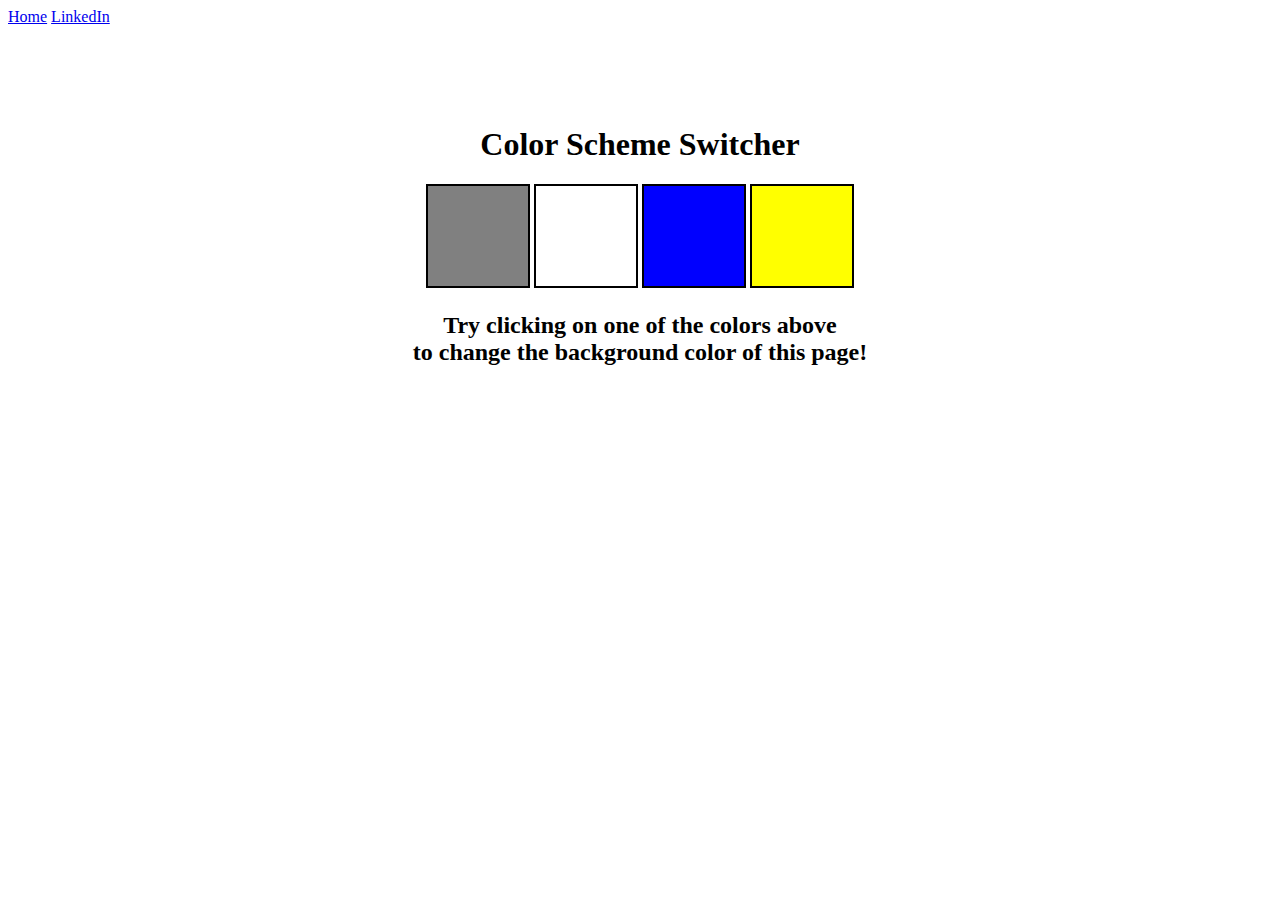
<file: Chai aur Javascript/07_projects/1-colorChanger/index.html>
<!DOCTYPE html>
<html lang="en">
<head>
    <meta charset="UTF-8">
    <meta name="viewport" content="width=device-width, initial-scale=1.0">
    <title>Javasript Background Color Switcher</title>
    <link rel="stylesheet" href="style.css">
</head>
<body>
    <nav>
        <a href="/" aria-current="page">Home</a>

        <a target="_blank" href="https://www.linkedin.com/in/dhiraj-udhani-13061969bharti">LinkedIn</a>
    </nav>
    <div class="canvas">
        <!-- <a
          style="
            background-color: #fff;
            padding: 10px 30px;
            border-radius: 8px;
            color: #212121;
            text-decoration: none;
            border: 2px solid #212121;
          "
          href="../index.html"
          >Back to Home Page</a
        > -->
        <h1>Color Scheme Switcher</h1>
        <span class="button" id="grey"></span>
        <span class="button" id="white"></span>
        <span class="button" id="blue"></span>
        <span class="button" id="yellow"></span>
        <h2>
          Try clicking on one of the colors above
          <span>to change the background color of this page!</span>
        </h2>
      </div>
      <script src="script.js"></script>
</body>
</html>
</file>
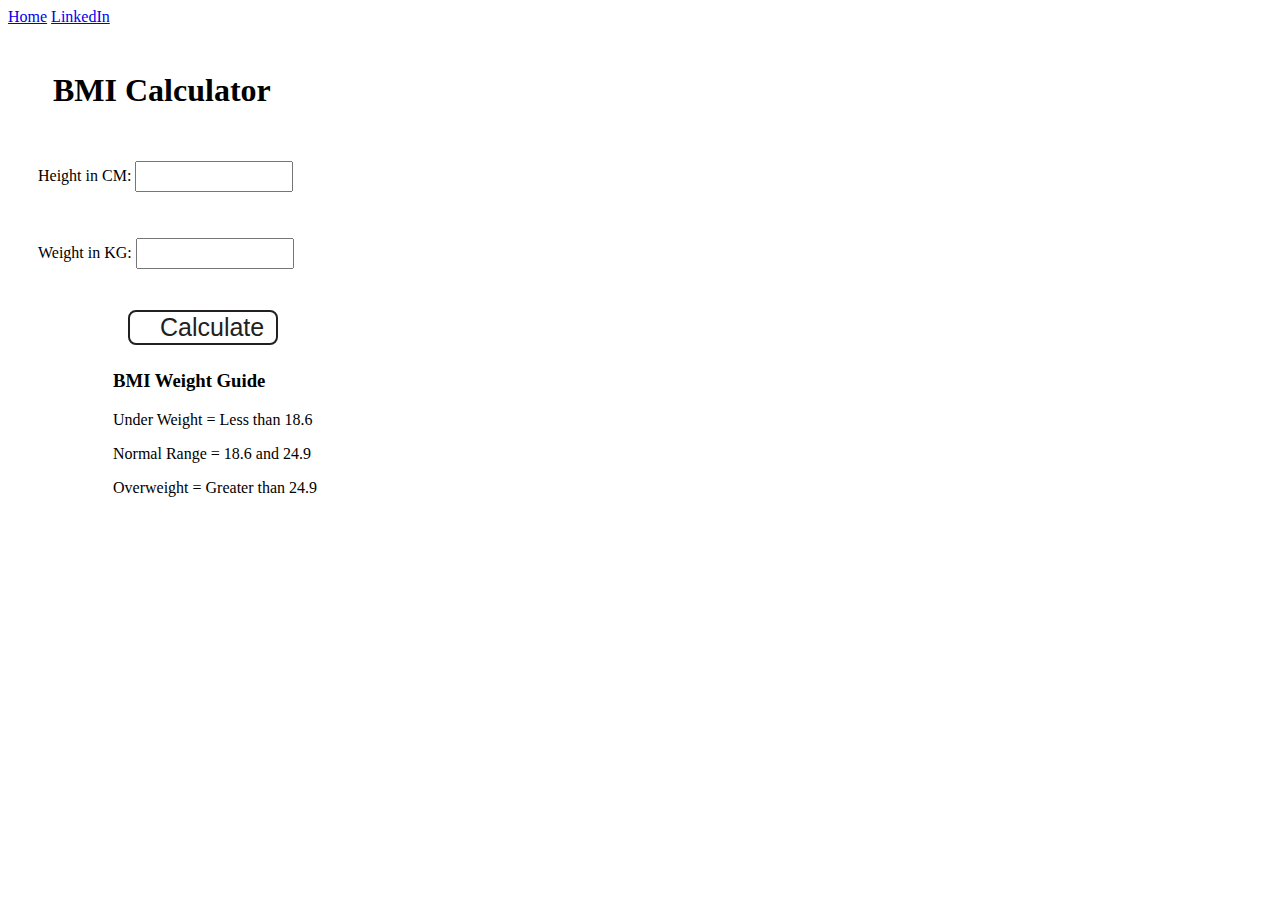
<file: Chai aur Javascript/07_projects/2-bmiCalculator/index.html>
<!DOCTYPE html>
<html lang="en">
<head>
    <meta charset="UTF-8">
    <meta name="viewport" content="width=device-width, initial-scale=1.0">
    <title>BMI Calculator</title>
    <link rel="stylesheet" href="style.css">
</head>
<body>
    <nav>
        <a href="/" aria-current="page">Home</a>

        <a target="_blank" href="https://www.linkedin.com/in/dhiraj-udhani-13061969bharti">LinkedIn</a>
    </nav>
    <div class="container">
        <h1>BMI Calculator</h1>
        <form>
          <p><label>Height in CM: </label><input type="text" id="height" /></p>
          <p><label>Weight in KG: </label><input type="text" id="weight" /></p>
          <button>Calculate</button>
          <div id="results"></div>
          <div id="weight-guide">
            <h3>BMI Weight Guide</h3>
            <p>Under Weight = Less than 18.6</p>
            <p>Normal Range = 18.6 and 24.9</p>
            <p>Overweight = Greater than 24.9</p>
          </div>
        </form>
      </div>
    <script src="script.js"></script>
</body>
</html>
</file>
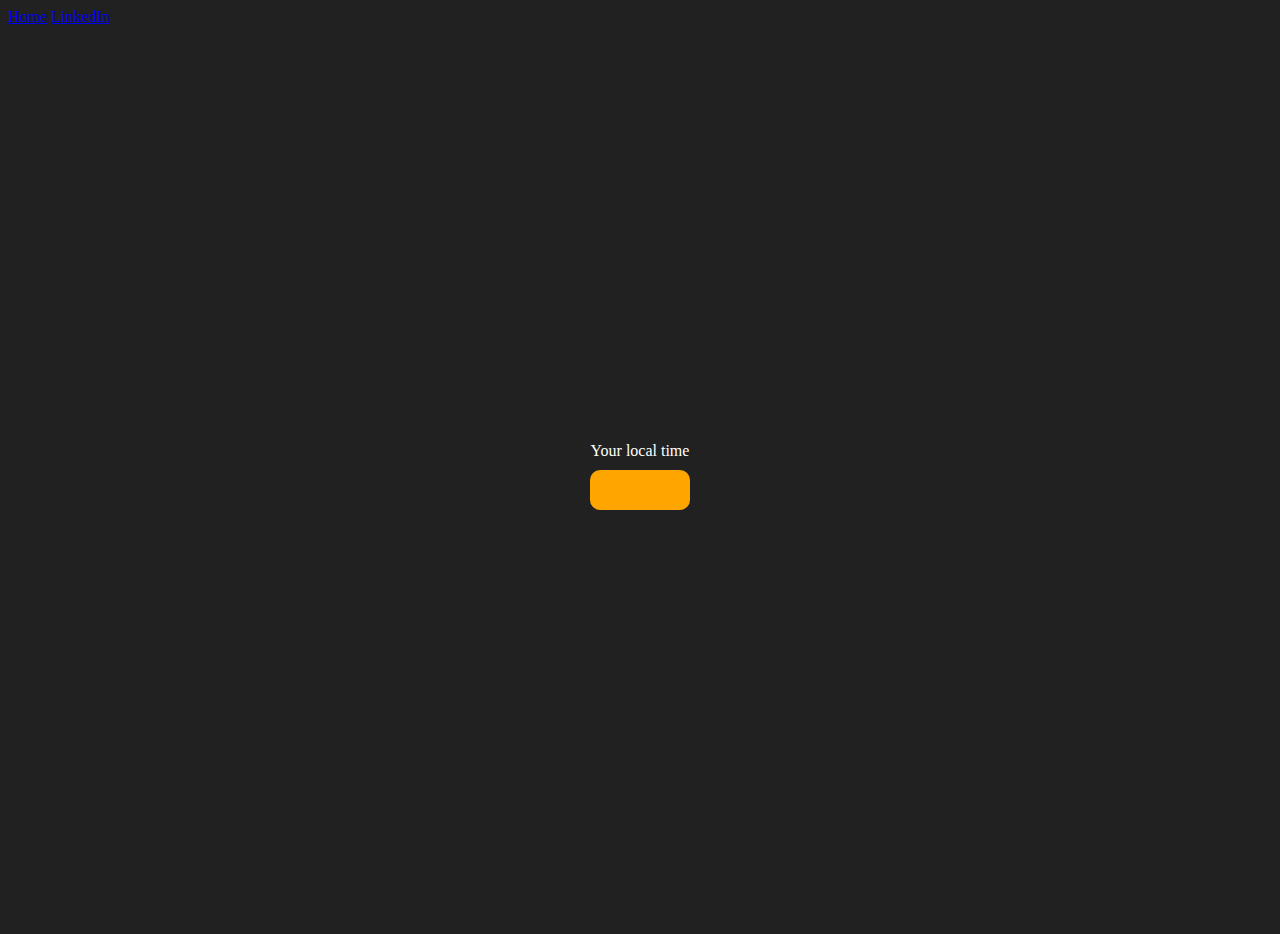
<file: Chai aur Javascript/07_projects/3-digitalClock/index.html>
<!DOCTYPE html>
<html lang="en">
<head>
    <meta charset="UTF-8">
    <meta name="viewport" content="width=device-width, initial-scale=1.0">
    <title>Your Local Time</title>
    <style>
        body {
          background-color: #212121;
          color: #fff;
        }
        .center {
          display: flex;
          height: 100vh;
          justify-content: center;
          align-items: center;
          flex-direction: column;
        }
        #clock {
          font-size: 40px;
          background-color: orange;
          padding: 20px 50px;
          margin-top: 10px;
          border-radius: 10px;
        }
    </style>
</head>
<body>
    <nav>
        <a href="/" aria-current="page">Home</a>

        <a target="_blank" href="https://www.linkedin.com/in/dhiraj-udhani-13061969bharti">LinkedIn</a>
    </nav>
    <div class="center">
        <div id="banner"><span>Your local time</span></div>
        <div id="clock"></div>
    </div>
    <script src="script.js"></script>
</body>
</html>
</file>
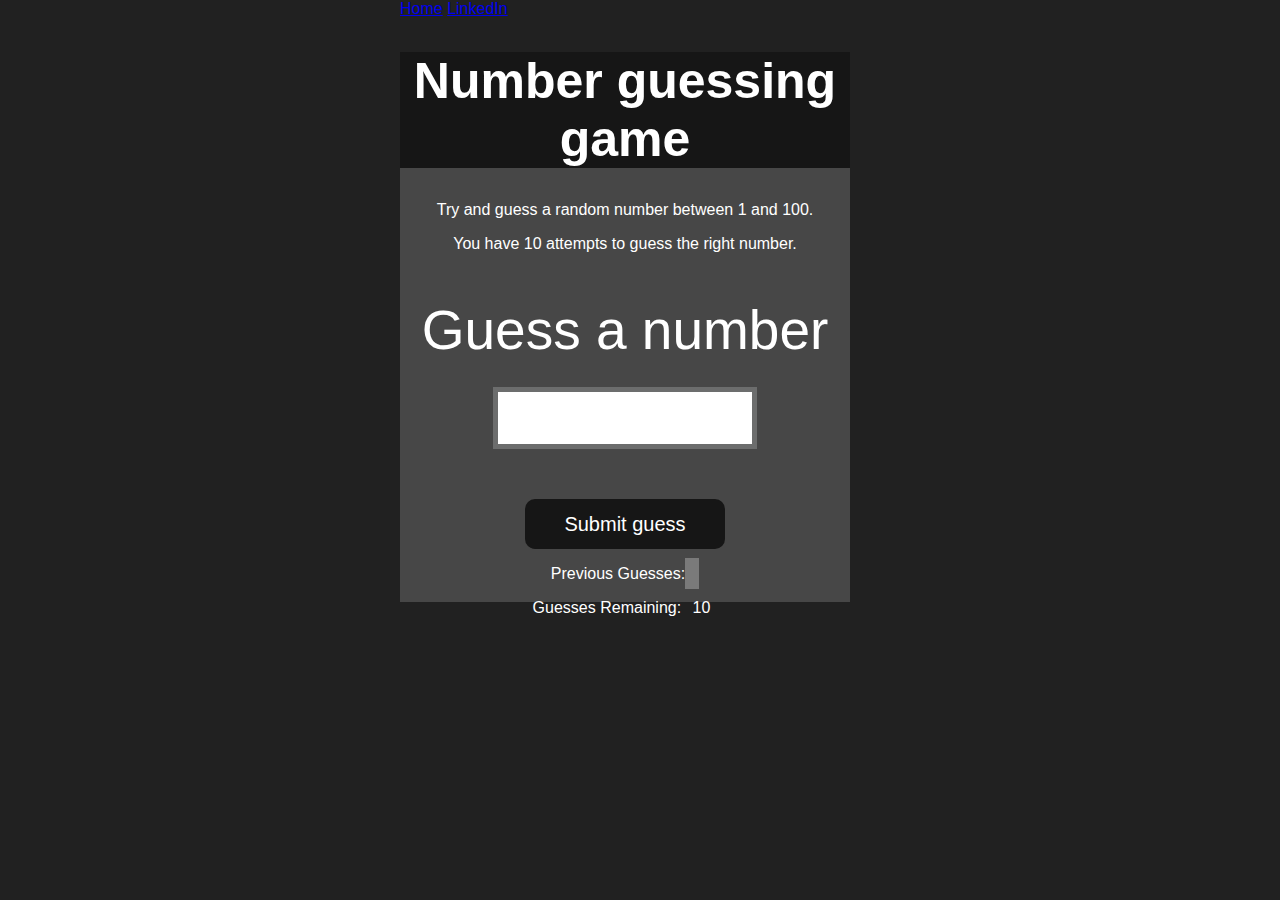
<file: Chai aur Javascript/07_projects/4-guessTheNumber/index.html>
<!DOCTYPE html>
<html lang="en">
<head>
    <meta charset="UTF-8">
    <meta name="viewport" content="width=device-width, initial-scale=1.0">
    <title>Guess The Number</title>
    <link rel="stylesheet" href="style.css">
</head>
<body>
    <nav>
        <a href="/" aria-current="page">Home</a>

        <a target="_blank" href="https://www.linkedin.com/in/dhiraj-udhani-13061969bharti">LinkedIn</a>
    </nav>
    <div id="wrapper">
        <h1>Number guessing game</h1>
      <p>Try and guess a random number between 1 and 100.</p>
      <p>You have 10 attempts to guess the right number.</p>
      </br>
          <form class="form">
              <label2 for="guessField" id="guess">Guess a number</label>
              <input type="text" id="guessField" class="guessField">
              <input type="submit" id="subt" value="Submit guess" class="guessSubmit">
          </form>
  
          <div class="resultParas">
              <p >Previous Guesses: <span class="guesses"></span></p>
              <p >Guesses Remaining: <span class="lastResult">10</span></p>
              <p class="lowOrHi"></p>
          </div>
    </div>
    <script src="script.js"></script>
</body>
</html>
</file>
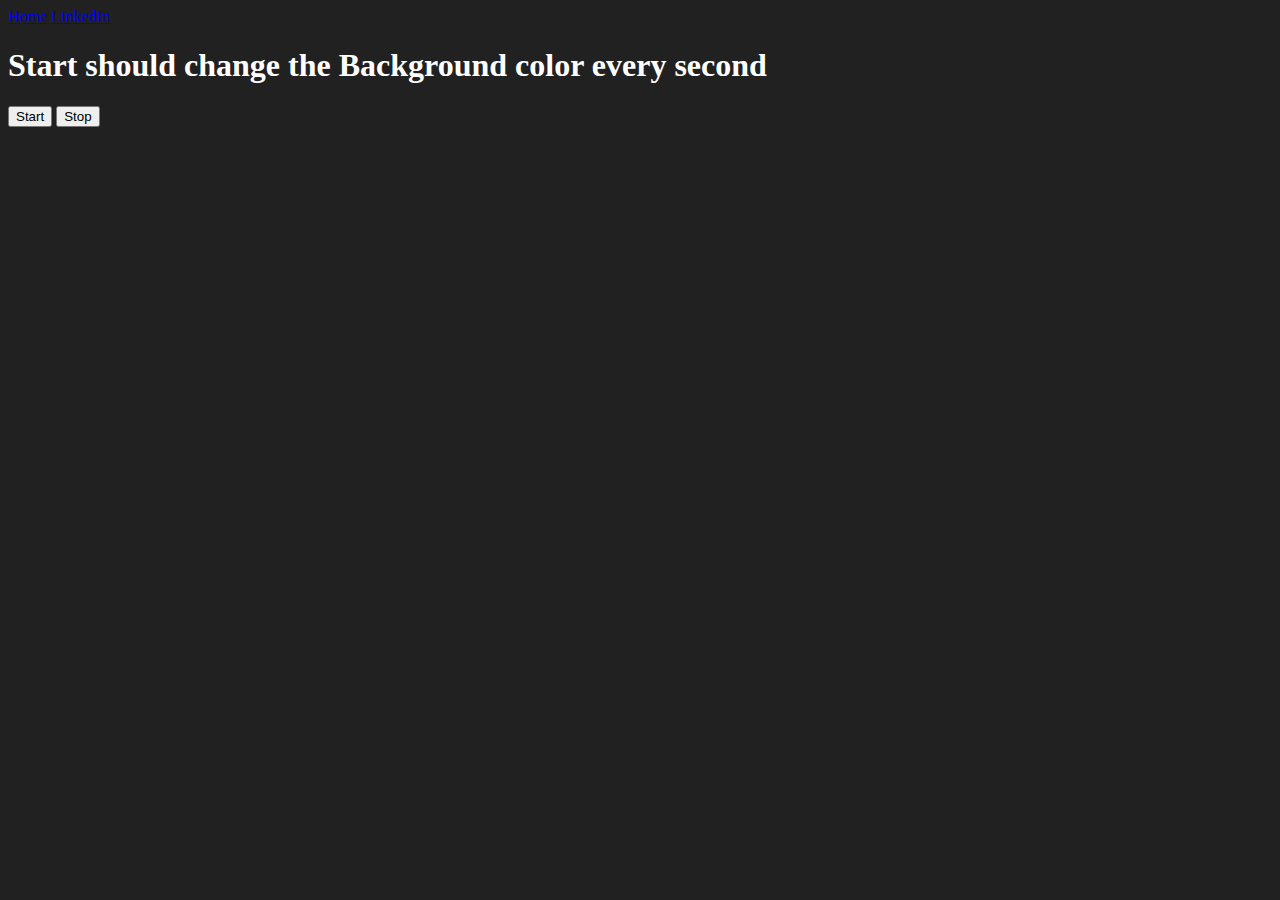
<file: Chai aur Javascript/07_projects/6-unlimitedColors/index.html>
<!DOCTYPE html>
<html lang="en">
  <head>
    <meta charset="UTF-8" />
    <meta name="viewport" content="width=device-width, initial-scale=1.0" />
    <meta http-equiv="X-UA-Compatible" content="ie=edge" />
    <title>Number Guessing Game</title>
    <!-- <link rel="stylesheet" href="style.css" />
    <link rel="stylesheet" href="../styles.css" /> -->
  </head>
  <body style="background-color: #212121; color: #fff">
    <nav>
        <a href="/" aria-current="page">Home</a>

        <a target="_blank" href="https://www.linkedin.com/in/dhiraj-udhani-13061969bharti">LinkedIn</a>
    </nav>

    <h1>Start should change the Background color every second</h1>
    <button id="start">Start</button>
    <button id="stop">Stop</button>
    <script src="script.js"></script>
  </body>
</html>
</file>
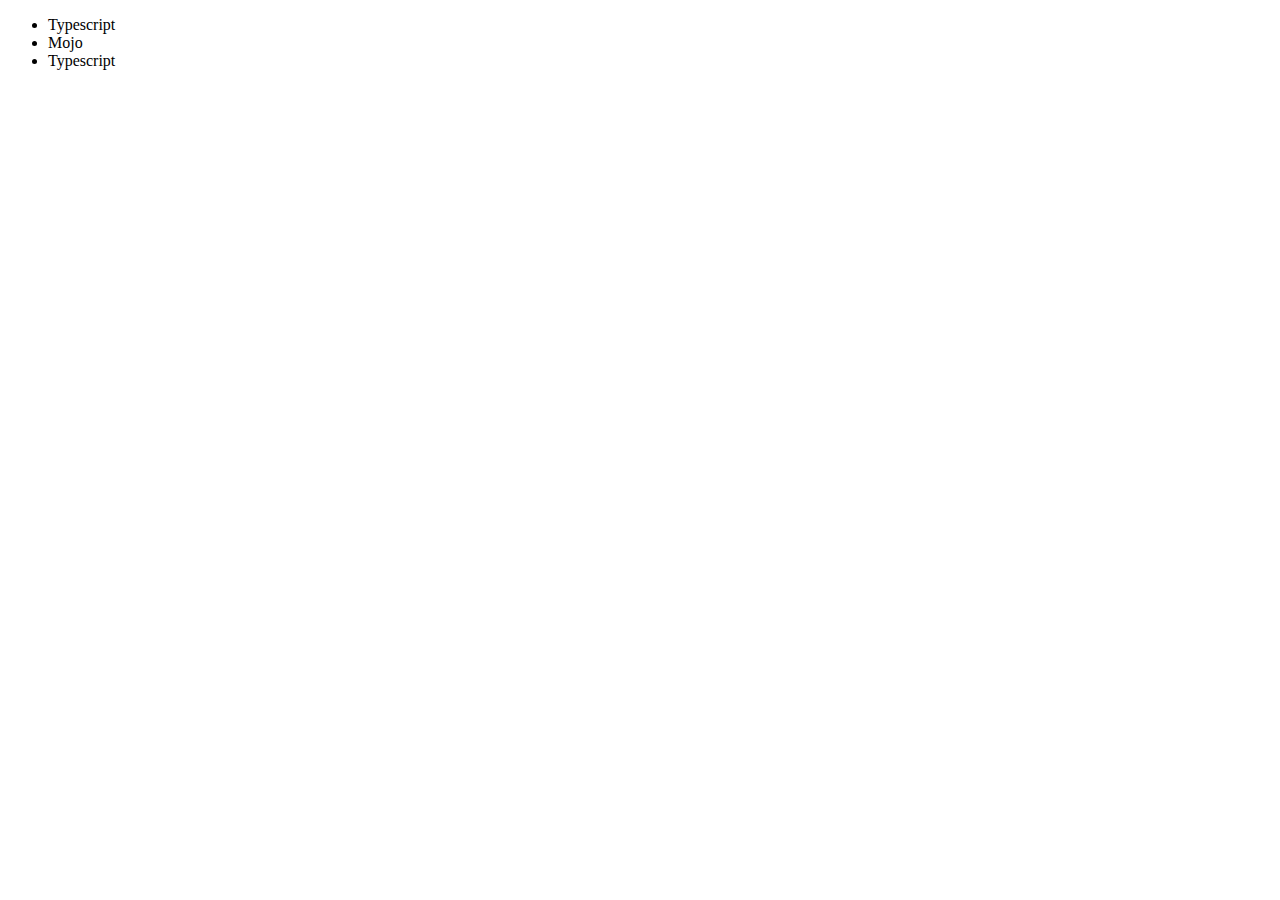
<file: Chai aur Javascript/06_dom/four.html>
<!DOCTYPE html>
<html lang="en">
<head>
    <meta charset="UTF-8">
    <meta name="viewport" content="width=device-width, initial-scale=1.0">
    <title>Document</title>
</head>
<body>
    <ul class="language">
        <li>Javascript</li>
    </ul>
</body>
<script>
    function addLanguage(langName){
        const li = document.createElement('li');
        li.innerHTML = `${langName}`;
        document.querySelector('.language').appendChild(li)
    }
    addLanguage("python")
    addLanguage("Typescript")

    // Optimized way of above function because for 1000+ list values it will traverse tree again and again

    function addOptiLanguage(langName){
        const li = document.createElement('li');
        li.appendChild(document.createTextNode(langName));
        document.querySelector('.language').appendChild(li)
    }
    addOptiLanguage("golang")

    //Edit
    const seconLang = document.querySelector("li:nth-child(2)");
    // seconLang.innerHTML = "Mojo"
    const newLi = document.createElement('li');
    newLi.textContent = "Mojo";
    seconLang.replaceWith(newLi);

    // edit
    const firstLang = document.querySelector('li:first-child');
    firstLang.outerHTML = '<li>Typescript</li>'

    // Remove
    const lastLang = document.querySelector('li:last-child');
    lastLang.remove();

</script>
</html>
</file>
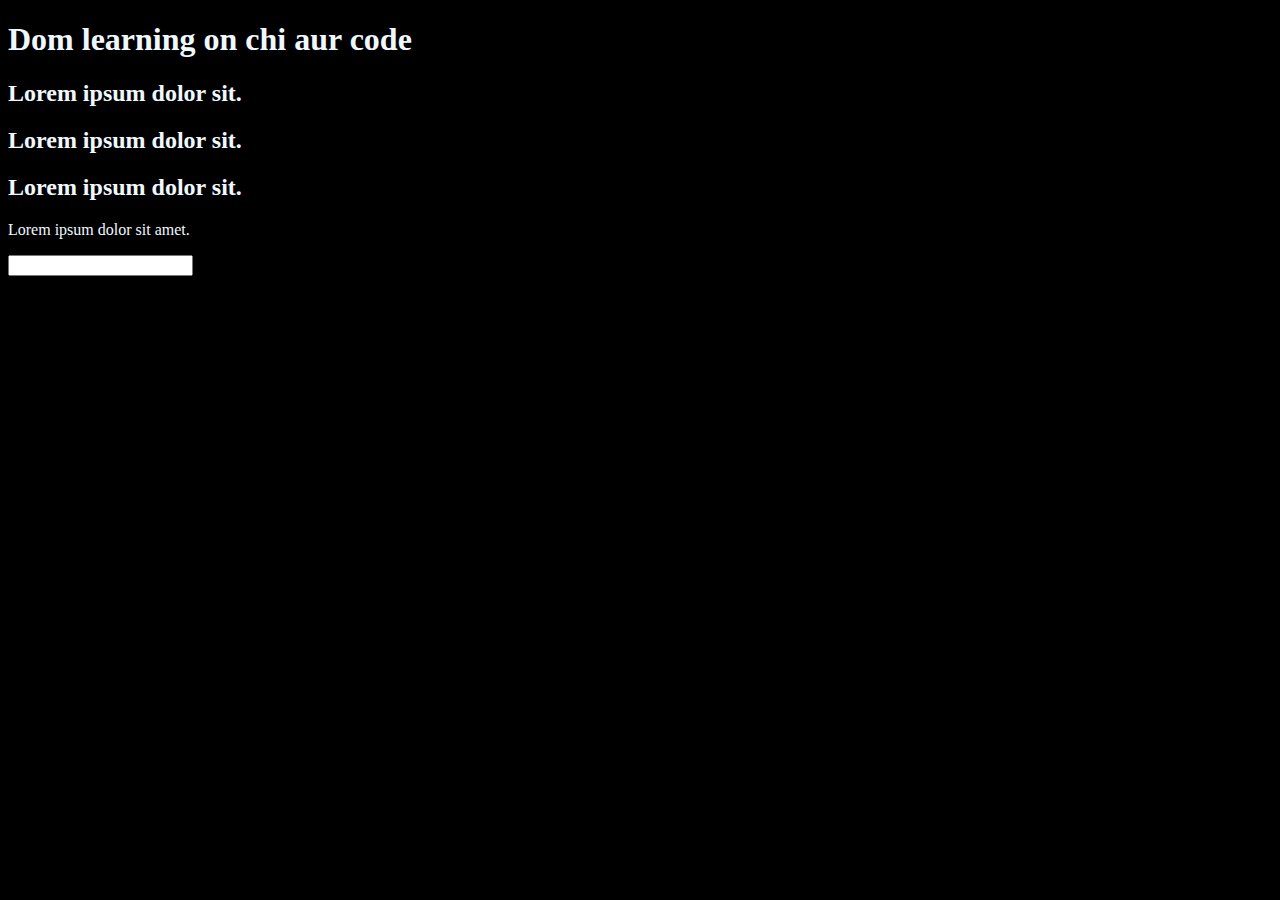
<file: Chai aur Javascript/06_dom/one.html>
<!DOCTYPE html>
<html lang="en">
<head>
    <meta charset="UTF-8">
    
    <title>Dom Learning</title>
    <style>
        .bg-black{
            background-color: black;
            color: aliceblue;
        }
    </style>
</head>
<body class="bg-black">
    <div>
        <h1 id="title" class="heading">
            Dom learning on chi aur code
            <span style="display: none;">test test</span>
        </h1>
        <h2>Lorem ipsum dolor sit.</h2>
        <h2>Lorem ipsum dolor sit.</h2>
        <h2>Lorem ipsum dolor sit. </h2>
        <p>Lorem ipsum dolor sit amet.</p>
        <input type="password" name="" id="">
    </div>
</body>
</html>
</file>
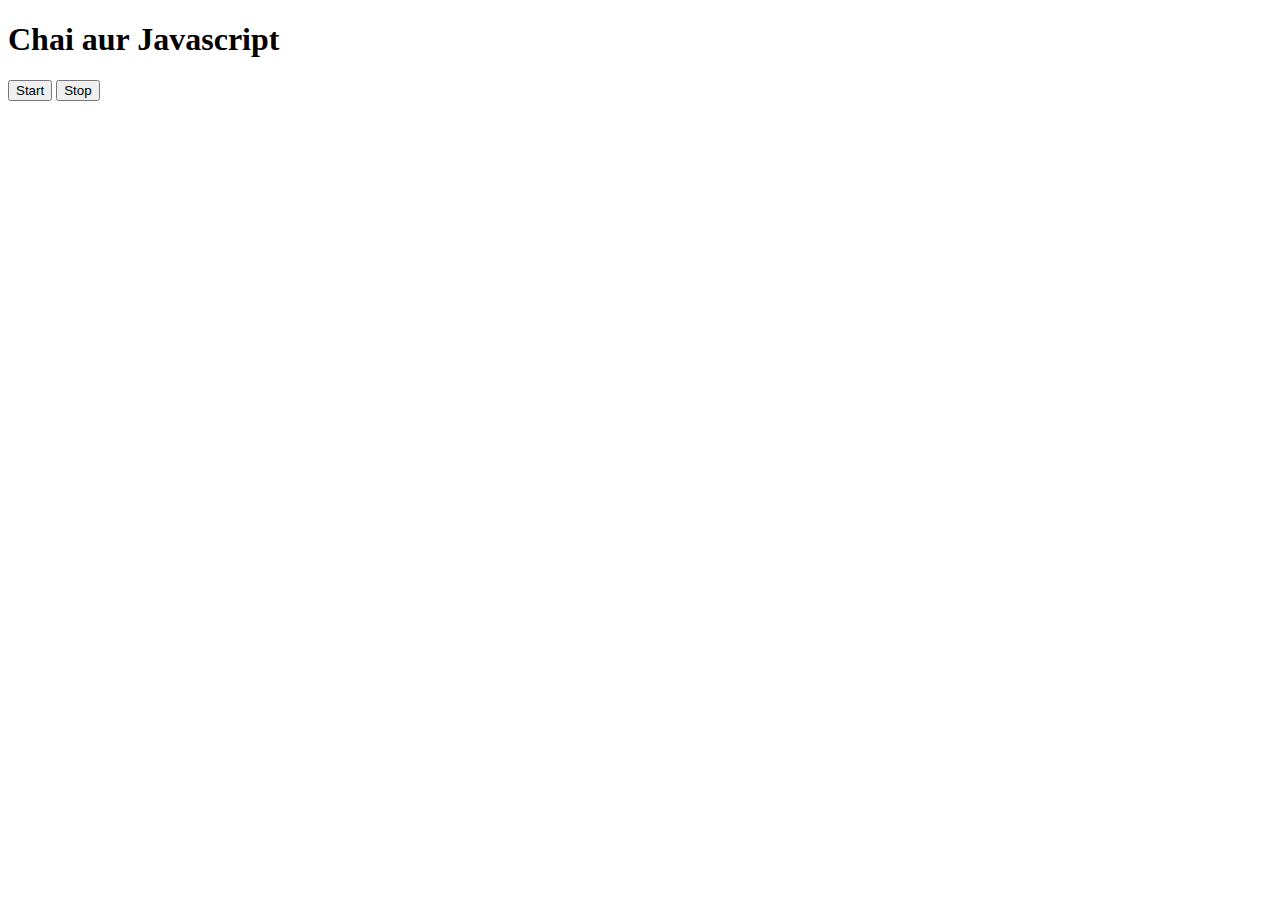
<file: Chai aur Javascript/08_eventhandler/three.html>
<!DOCTYPE html>
<html lang="en">
<head>
    <meta charset="UTF-8">
    <meta name="viewport" content="width=device-width, initial-scale=1.0">
    <title>Document</title>
</head>
<body>
    <h1>Chai aur Javascript</h1>
    <button id="start">Start</button>
    <button id="stop">Stop</button>
</body>
<script>
    let intervalId;

    const sayDate = function(str) {
        console.log(str, Date.now());
    };

    document.getElementById("start").addEventListener("click", function() {
        intervalId = setInterval(sayDate, 1000, "Dhiraj");
    });

    document.getElementById("stop").addEventListener("click", function() {
        clearInterval(intervalId)
    })
</script>
</html>
</file>
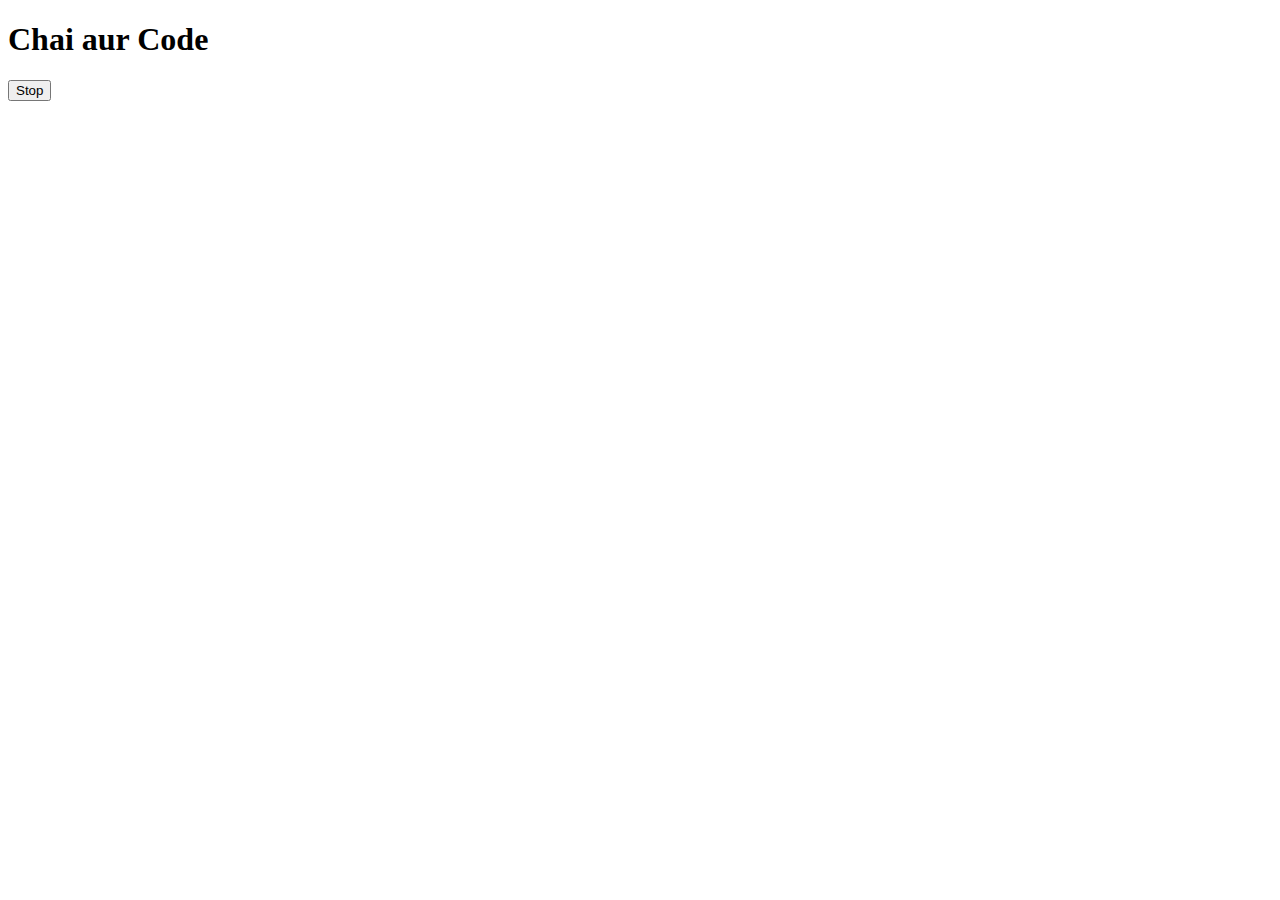
<file: Chai aur Javascript/08_eventhandler/two.html>
<!DOCTYPE html>
<html lang="en">
<head>
    <meta charset="UTF-8">
    <meta name="viewport" content="width=device-width, initial-scale=1.0">
    <title>Document</title>
</head>
<body>
    <h1>Chai aur Code</h1>
    <button id="stop">Stop</button>
</body>
<script>
    const sayDhiraj = function(){
        console.log("Dhiraj")
    }
    
    const changeText = function(){
        document.querySelector('h1').innerHTML = "best JS Series"
    }

    const changeMe = setTimeout(changeText, 2000)

    document.querySelector('#stop').addEventListener('click', function(){
        clearTimeout(changeMe);
        console.log("STOP")
    })
</script>
</html>
</file>
<file: Chai aur Javascript/07_projects/1-colorChanger/style.css>
html {
    margin: 0;
  }
  
  span {
    display: block;
  }
  .canvas {
    margin: 100px auto 100px;
    width: 80%;
    text-align: center;
  }
  
  .button {
    width: 100px;
    height: 100px;
    border: solid black 2px;
    display: inline-block;
  }
  
  #grey {
    background: grey;
  }
  
  #white {
    background: white;
  }
  #blue {
    background: blue;
  }
  #yellow {
    background: yellow;
  }
</file>
<file: Chai aur Javascript/07_projects/2-bmiCalculator/style.css>
.container {
  width: 575px;
  height: 825px;

  /* background-color: #797978; */
  padding-left: 30px;
}
#height,
#weight {
  width: 150px;
  height: 25px;
  margin-top: 30px;
}

#weight-guide {
  margin-left: 75px;
  margin-top: 25px;
}

#results {
  font-size: 35px;
  margin-left: 90px;
  margin-top: 20px;
  color: black
}

button {
  width: 150px;
  height: 35px;
  margin-left: 90px;
  margin-top: 25px;
  background-color: #fff;
  padding: 1px 30px;
  border-radius: 8px;
  color: #212121;
  text-decoration: none;
  border: 2px solid #212121;

  font-size: 25px;
}

h1 {
  padding-left: 15px;
  padding-top: 25px;
  
}
</file>
<file: Chai aur Javascript/07_projects/4-guessTheNumber/style.css>
html {
    font-family: sans-serif;
  }
  
  body {
    width: 300px;
    max-width: 750px;
    min-width: 480px;
    margin: 0 auto;
    background-color: #212121;
  }
  
  .lastResult {
    color: white;
    padding: 7px;
  }
  
  .guesses {
    color: white;
    padding: 7px;
  }
  
  button {
    background-color: #141414;
    color: #fff;
    width: 250px;
    height: 50px;
    border-radius: 25px;
    font-size: 30px;
    border-style: none;
    margin-top: 30px;
    /* margin-left: 50px; */
  }
  
  #subt {
    background-color: #161616;
    color: #ffffff;
    width: 200px;
    height: 50px;
    border-radius: 10px;
    font-size: 20px;
    border-style: none;
    margin-top: 50px;
    /* margin-left: 75px; */
  }
  
  #guessField {
    color: #000;
    width: 250px;
    height: 50px;
    font-size: 30px;
    border-style: none;
    margin-top: 25px;
  
    /* margin-left: 50px; */
    border: 5px solid #6c6d6d;
    text-align: center;
  }
  
  #guess {
    font-size: 55px;
    /* margin-left: 90px; */
    margin-top: 120px;
    color: #fff;
  }
  
  .guesses {
    background-color: #7a7a7a;
  }
  
  #wrapper {
    box-sizing: border-box;
    text-align: center;
    width: 450px;
    height: 550px;
    background-color: #474747;
    color: #fff;
    font-size: 25px;
  }
  
  h1 {
    background-color: #161616;
  
    color: #fff;
    text-align: center;
  }
  
  p {
    font-size: 16px;
    text-align: center;
  }
</file>
